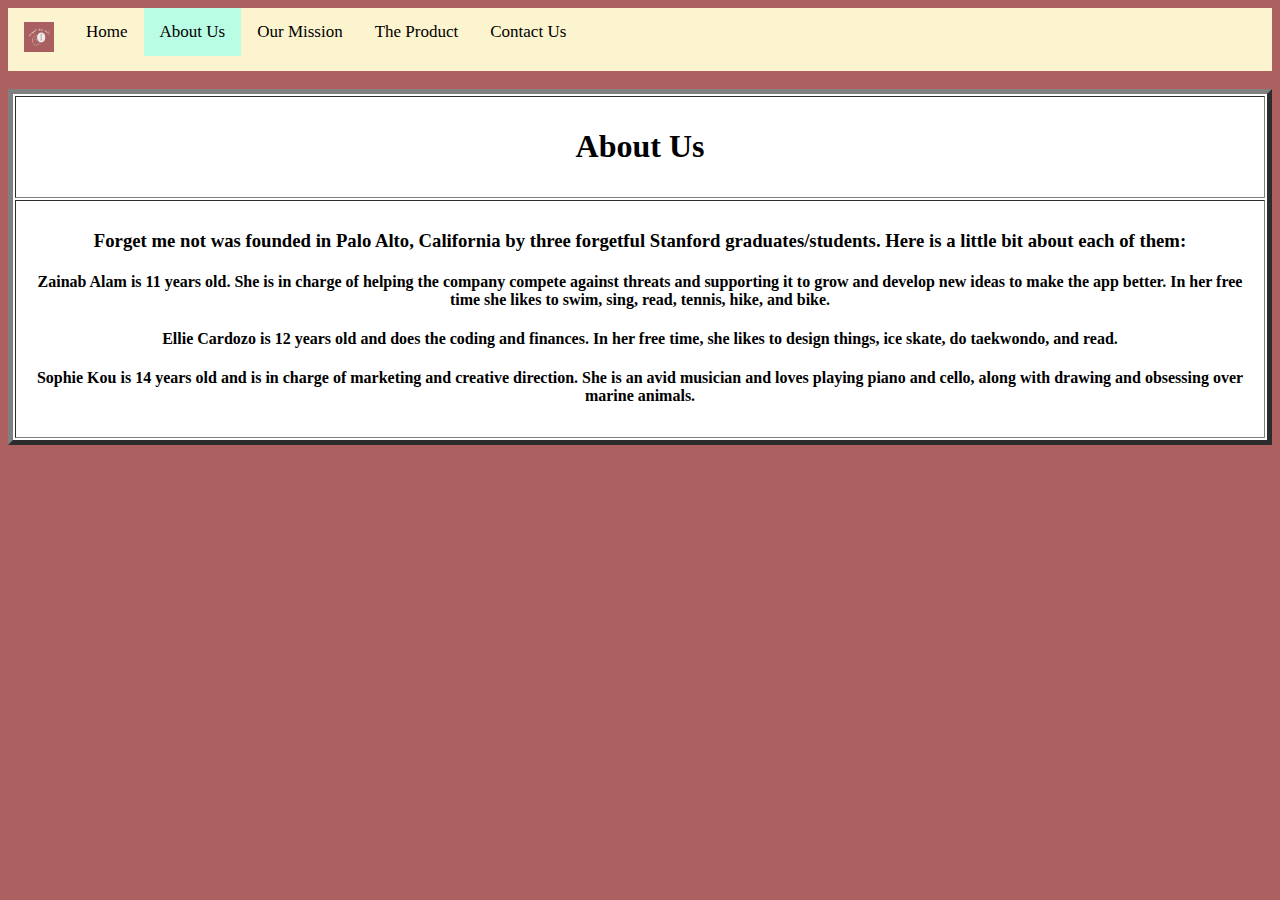
<file: aboutus.html>
<!DOCTYPE html>
<html>
<head>
    <title>forget me not Website</title>
    <link rel="stylesheet" type="text/css" href="stylesheet.css"/>
    <style>
        .topnav {
  overflow: hidden;
  background-color: #fcf4cf;
}

.topnav a {
  float: left;
  color: #000000;
  text-align: center;
  padding: 14px 16px;
  text-decoration: none;
  font-size: 17px;
}

.topnav a:hover {
  background-color: #ddd;
  color: black;
}

.topnav a.active {
  background-color: #b9fde4;
  color: rgb(0, 0, 0);
}
    </style>

</head>
<body bgcolor=#E57373>
  <div class="topnav">
    <a href="aboutus.html">
      <img src="Logo.jpeg" width="30px" height="30px"/
    </a>  
    <a href="index.html">Home</a>
    <a class="active"href="aboutus.html">About Us</a>
    <a href="ourmission.html">Our Mission</a>
    <a href="theproduct.html">The Product</a>
    <a href="contactus.html">Contact Us</a>
  </div>
  <br>
  <table bgcolor="white" border="5" cellpadding="10">
    <tr>
      <td>
        <center>
  <h1>About Us</h1> 
  </center>
</td>
</tr>
<tr>
  <td>
    <center>
  <h3>Forget me not was founded in Palo Alto, California by three forgetful Stanford graduates/students. Here is a little bit about each of them:</h3>
  <h4>Zainab Alam is 11 years old. She is in charge of helping the company compete against threats and supporting it to grow and develop new ideas to make the app better. In her free time she likes to swim, sing, read, tennis, hike, and bike.</h4>
 <h4>Ellie Cardozo is 12 years old and does the coding and finances. In her free time, she likes to design things, ice skate, do taekwondo, and read.</h4>
 <h4>Sophie Kou is 14 years old and is in charge of marketing and creative direction. She is an avid musician and loves playing piano and cello, along with drawing and obsessing over marine animals.</h4>
</center>
</td>
</tr>
</table>
</body>
</html>
</file>
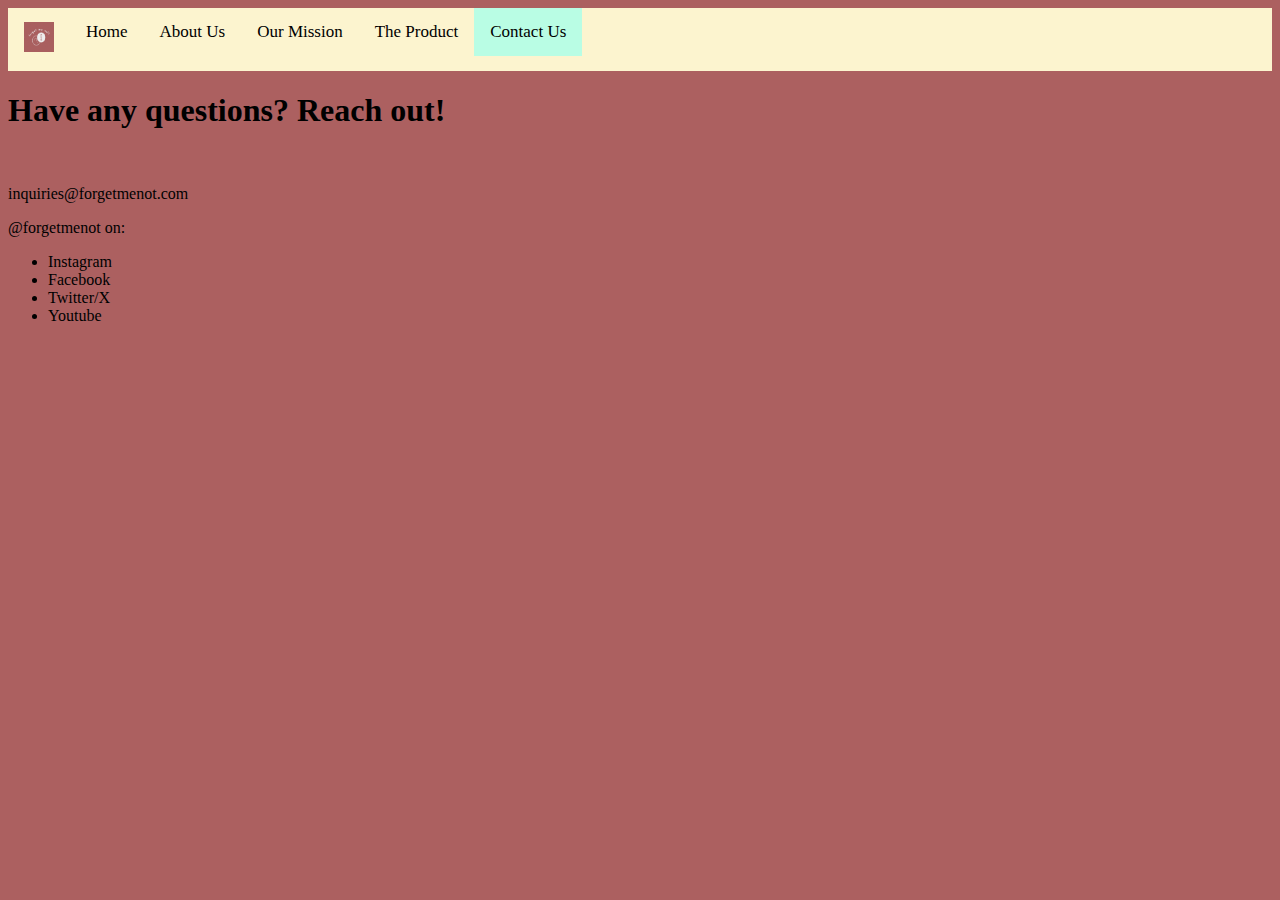
<file: contactus.html>
<!DOCTYPE html>
<html>
<head>
    <title>Contact Us!</title>
    <link rel="stylesheet" type="text/css" href="stylesheet.css"/>
    <style>
        .topnav {
  overflow: hidden;
  background-color: #fcf4cf;
}

.topnav a {
  float: left;
  color: #000000;
  text-align: center;
  padding: 14px 16px;
  text-decoration: none;
  font-size: 17px;
}

.topnav a:hover {
  background-color: #ddd;
  color: black;
}

.topnav a.active {
  background-color: #b9fde4;
  color: rgb(0, 0, 0);
}
    </style>
</head>
<body bgcolor=#E57373>
    <div class="topnav">
        <a href="aboutus.html">
          <img src="Logo.jpeg" width="30px" height="30px"/
        </a>  
        <a href="index.html">Home</a>
        <a href="aboutus.html">About Us</a>
        <a href="ourmission.html">Our Mission</a>
        <a href="theproduct.html">The Product</a>
        <a class="active" href="contactus.html">Contact Us</a>
      </div>
    <h1>Have any questions? Reach out!</h1>
</br>
<p>inquiries@forgetmenot.com</p>
<p>@forgetmenot on:</p>
<ul>
    <li>Instagram</li>
    <li>Facebook</li>
    <li>Twitter/X</li>
    <li>Youtube</li>
</ul>

</body>
</html>
</file>
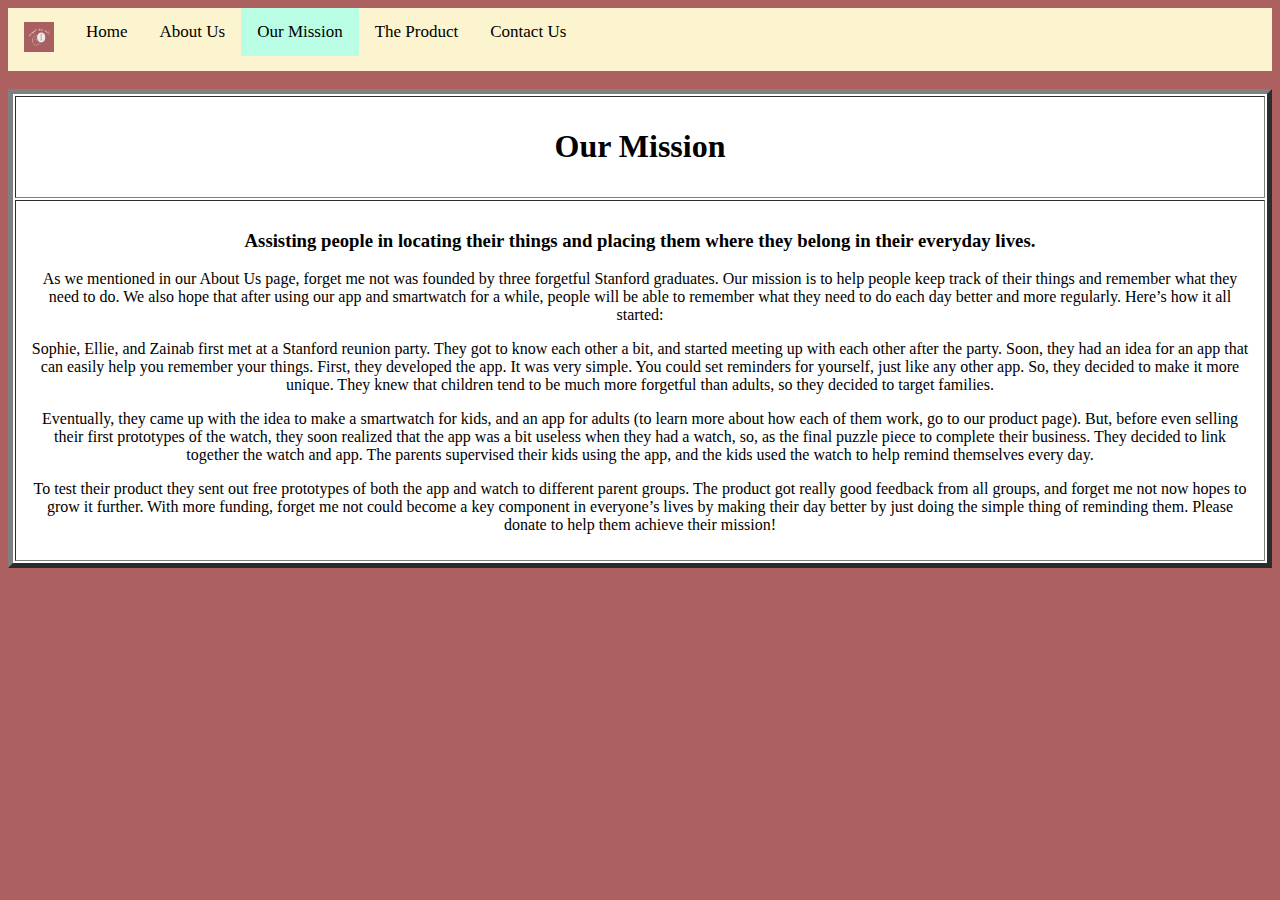
<file: ourmission.html>
<!DOCTYPE html>
<head>

</head>
<body>
</body>

<!DOCTYPE html>
<head>
    <title>The Product</title>
    <style>
        .topnav {
  overflow: hidden;
  background-color: #fcf4cf;
}

.topnav a {
  float: left;
  color: #000000;
  text-align: center;
  padding: 14px 16px;
  text-decoration: none;
  font-size: 17px;
}

.topnav a:hover {
  background-color: #ddd;
  color: black;
}

.topnav a.active {
  background-color: #b9fde4;
  color: rgb(0, 0, 0);
}
    </style>
</head>
<body bgcolor=#ac6060>
    <div class="topnav">
        <a href="aboutus.html">
          <img src="Logo.jpeg" width="30px" height="30px"/
        </a>  
        <a href="index.html">Home</a>
          <a href="aboutus.html">About Us</a>
          <a class="active" href="ourmission.html">Our Mission</a>
          <a href="theproduct.html">The Product</a>
          <a href="contactus.html">Contact Us</a>
        </div> 
        <br>
<table bgcolor="white" border="5" cellpadding="10">
<tr>
 <td>
  <center>
  <h1>Our Mission</h1>
</center>
</td>
</tr>        
<tr>
  <td>
    <center>
<h3>Assisting people in locating their things and placing them where they belong in their everyday lives.</h3>
<p>
  As we mentioned in our About Us page, forget me not was founded by three forgetful Stanford graduates. Our mission is to help people keep track of their things and remember what they need to do. We also hope that after using our app and smartwatch for a while, people will be able to remember what they need to do each day better and more regularly. Here’s how it all started:
</p>
<p>Sophie, Ellie, and Zainab first met at a Stanford reunion party. They got to know each other a bit, and started meeting up with each other after the party. Soon, they had an idea for an app that can easily help you remember your things. First, they developed the app. It was very simple. You could set reminders for yourself, just like any other app. So, they decided to make it more unique. They knew that children tend to be much more forgetful than adults, so they decided to target families.
</p>
<p> Eventually, they came up with the idea to make a smartwatch for kids, and an app for adults (to learn more about how each of them work, go to our product page). But, before even selling their first prototypes of the watch, they soon realized that the app was a bit useless when they had a watch, so, as the final puzzle piece to complete their business. They decided to link together the watch and app. The parents supervised their kids using the app, and the kids used the watch to help remind themselves every day.
</p>
<p> To test their product they sent out free prototypes of both the app and watch to different parent groups. The product got really good feedback from all groups, and forget me not now hopes to grow it further. With more funding, forget me not could become a key component in everyone’s lives by making their day better by just doing the simple thing of reminding them. Please donate to help them achieve their mission!
</p> 
</center>
</td>
</tr>
</table>
</html>
</body>
</file>
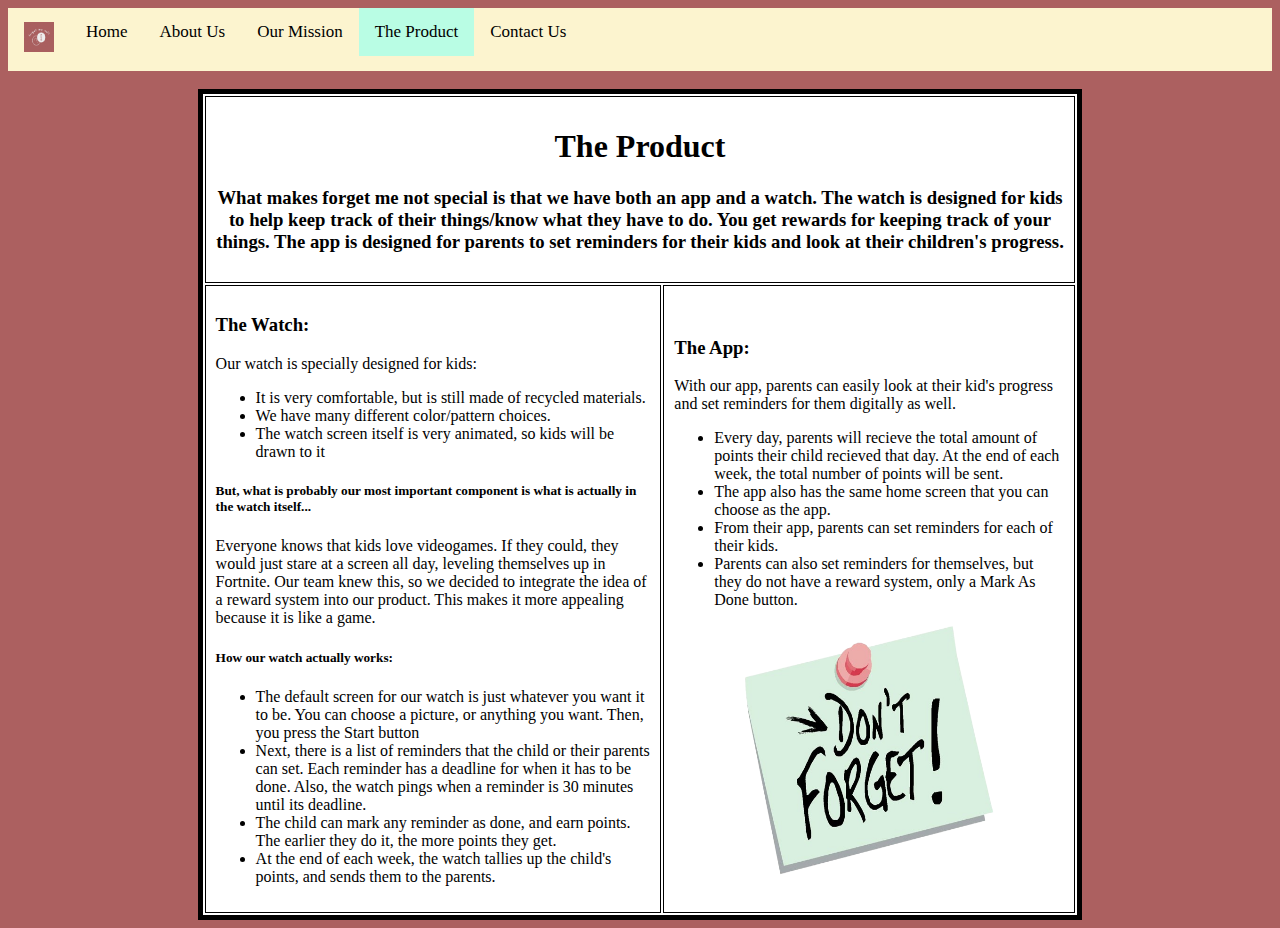
<file: theproduct.html>
<!DOCTYPE html>
<head>
    <title>The Product</title>
    <style>
        .topnav {
  overflow: hidden;
  background-color: #fcf4cf;
}

.topnav a {
  float: left;
  color: #000000;
  text-align: center;
  padding: 14px 16px;
  text-decoration: none;
  font-size: 17px;
}

.topnav a:hover {
  background-color: #ddd;
  color: black;
}

.topnav a.active {
  background-color: #b9fde4;
  color: rgb(0, 0, 0);
}
    </style>
</head>
<body bgcolor=#ac6060>
    <div class="topnav">
        <a href="aboutus.html">
          <img src="Logo.jpeg" width="30px" height="30px"/
        </a>  
        <a href="index.html">Home</a>
          <a href="aboutus.html">About Us</a>
          <a href="ourmission.html">Our Mission</a>
          <a class="active" href="theproduct.html">The Product</a>
          <a href="contactus.html">Contact Us</a>
        </div> 
<center>
    <br>
<table bordercolor=black border=5 cellpadding=10 width=70% bgcolor=white>
	<tr>
		<td colspan=2><center><h1><h1>The Product</h1>
            <h3>What makes forget me not special is that we have both an app and a watch. 
               The watch is designed for kids to help keep track of their things/know what they have to do. You get rewards for keeping track of your things.
               The app is designed for parents to set reminders for their kids and look at their children's progress.</h3></h1></center></td>
	</tr>


	<tr>
		<td>
            <h3>The Watch:</h3>
            <p>Our watch is specially designed for kids:</p>
            <ul>
                <li>It is very comfortable, but is still made of recycled materials. </li>
                <li>We have many different color/pattern choices. </li>
                <li> The watch screen itself is very animated, so kids will be drawn to it </li>
            </ul>
            <h5>But, what is probably our most important component is what is actually in the watch itself...</h5>
            <p>Everyone knows that kids love videogames. If they could, they would just stare at a screen all day, leveling themselves up in Fortnite.
                Our team knew this, so we decided to integrate the idea of a reward system into our product. This makes it more appealing because it is like a game.</p>
            <h5>How our watch actually works: </h5>
            <ul>
                <li>The default screen for our watch is just whatever you want it to be. You can choose a picture, or anything you want. Then, you press the Start button </li>
                <li>Next, there is a list of reminders that the child or their parents can set. Each reminder has a deadline for when it has to be done. Also, the watch pings when a reminder is 30 minutes until its deadline.</li>
                <li>The child can mark any reminder as done, and earn points. The earlier they do it, the more points they get. </li>
                <li>At the end of each week, the watch tallies up the child's points, and sends them to the parents. </li>
	
		</td>
		<td>
			<h3>The App:</h3>
<p>With our app, parents can easily look at their kid's progress and set reminders for them digitally as well.</p>
<ul>
    <li>Every day, parents will recieve the total amount of points their child recieved that day. At the end of each week, the total number of points will be sent.</li>
    <li>The app also has the same home screen that you can choose as the app.</li>
    <li>From their app, parents can set reminders for each of their kids.</li>
    <li>Parents can also set reminders for themselves, but they do not have a reward system, only a Mark As Done button.</li>
</ul>
<center>
<img src="Don't Forget!.png" width="250px" height="250px"/>
</center>
		</td>		
	</tr>
</table>
</center>
</body>
</file>
<file: stylesheet.css>
body {
    background-color:#AC6060;
}

body {
    font-family:times new roman;
}
</file>
